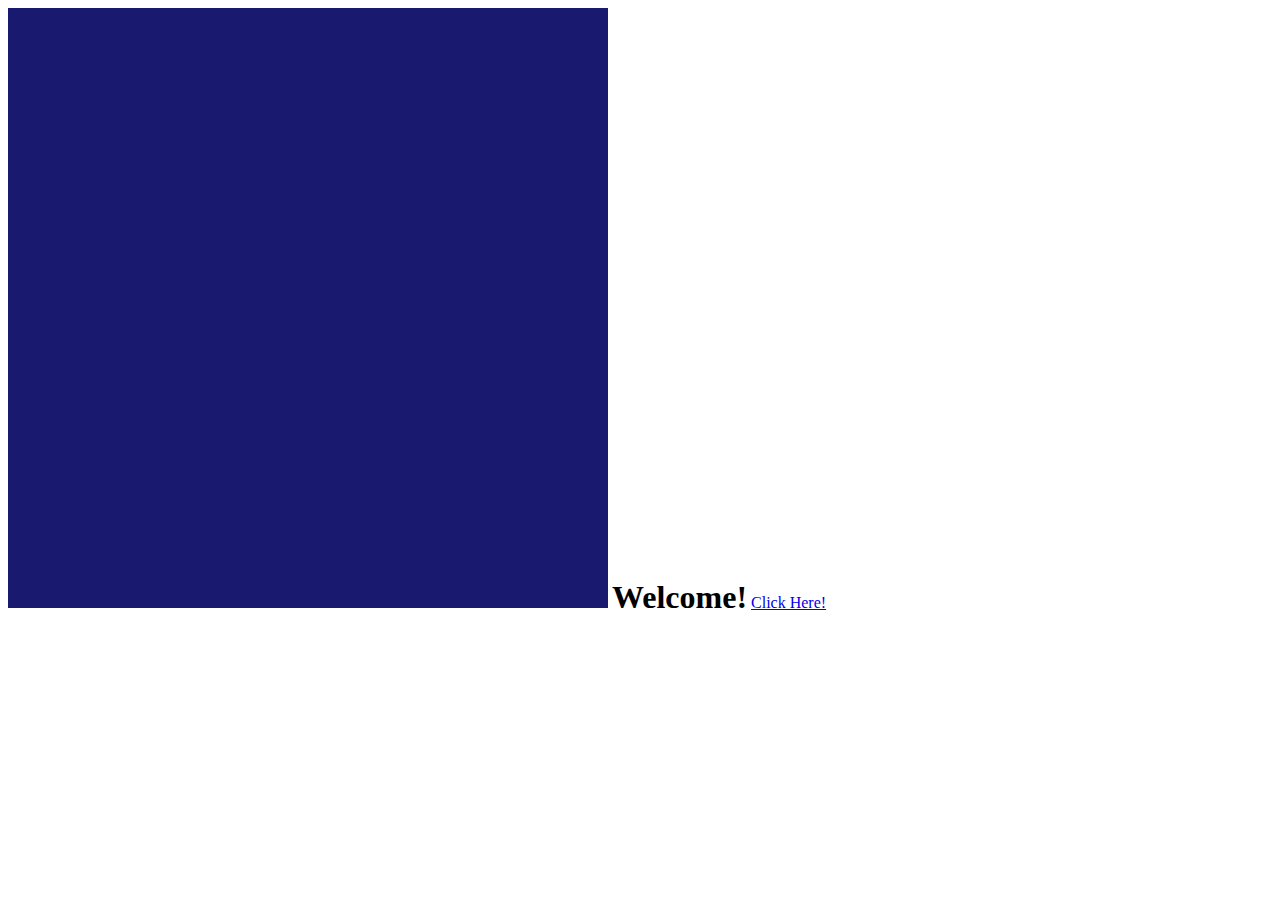
<file: index.html>
<!DOCTYPE html>
<html>
    <head>
        <title>Aila's Page</title>
        <link rel="stylesheet" href="style.css">
    </head>
    <body>
        <div class="container">

        </div>
        <div class="header">
            <h1>
                Welcome!
            </h1>
        </div>
        <a href="/projects/index.html">Click Here!</a>
    </body>
</html>
</DOCTYPE>
</file>
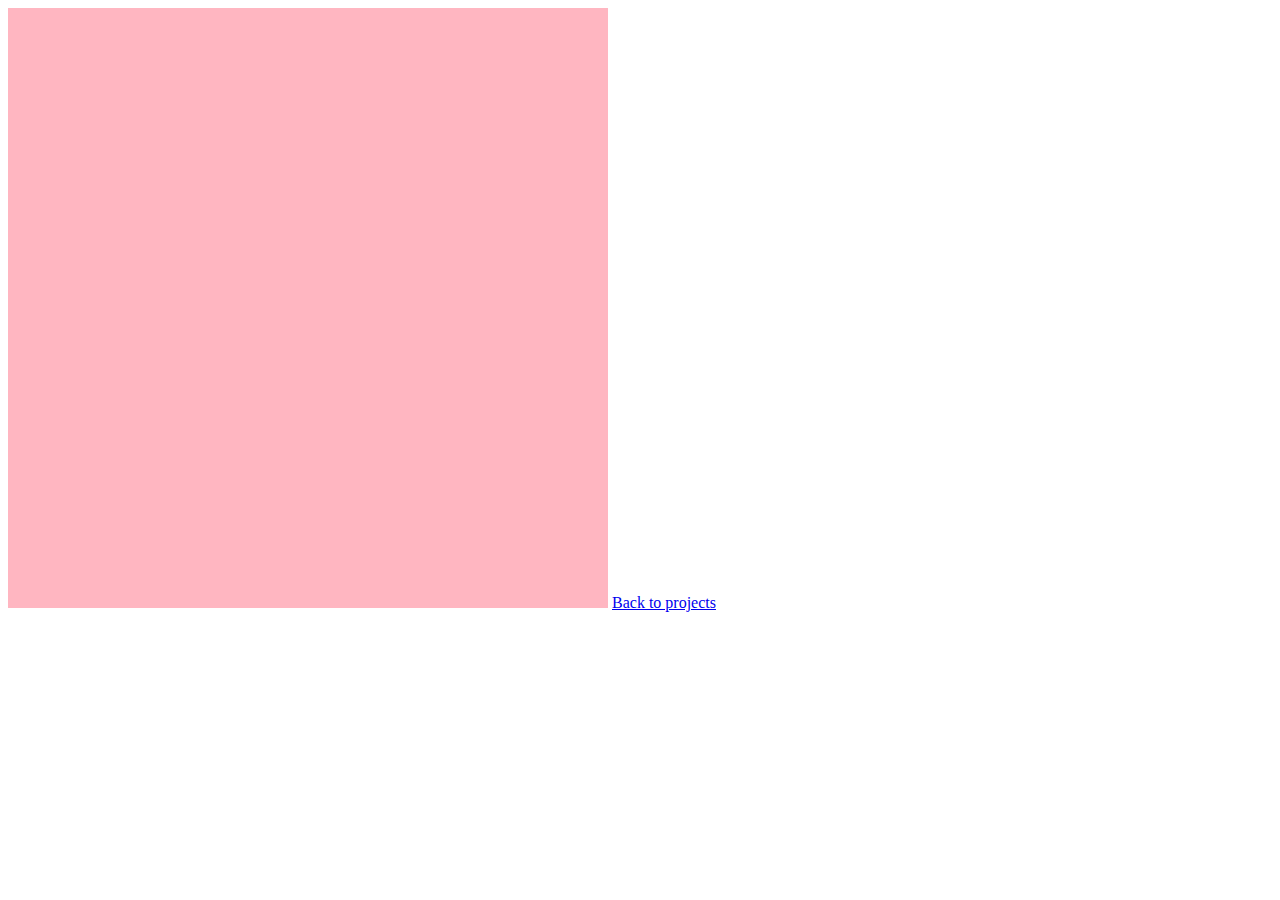
<file: 9-blocks/index.html>
<!DOCTYPE html>
<html>

<head>
    <title>Other Page</title>
    <link rel="stylesheet" href="style.css">
</head>

<body>
    <div class="container">
        
    </div>
    <a href="../projects/index.html">Back to projects</a>
</body>

</html>
</file>
<file: style.css>
.container {
    background-color: midnightblue;
    height: 600px;
    width: 600px;
    display: inline-block;
}
.header {
    display: inline-block;
}
</file>
<file: 9-blocks/style.css>
.container {
    background-color: lightpink;
    height: 600px;
    width: 600px;
    display: inline-block;
}
.header {
    display: inline-block;
}
</file>
